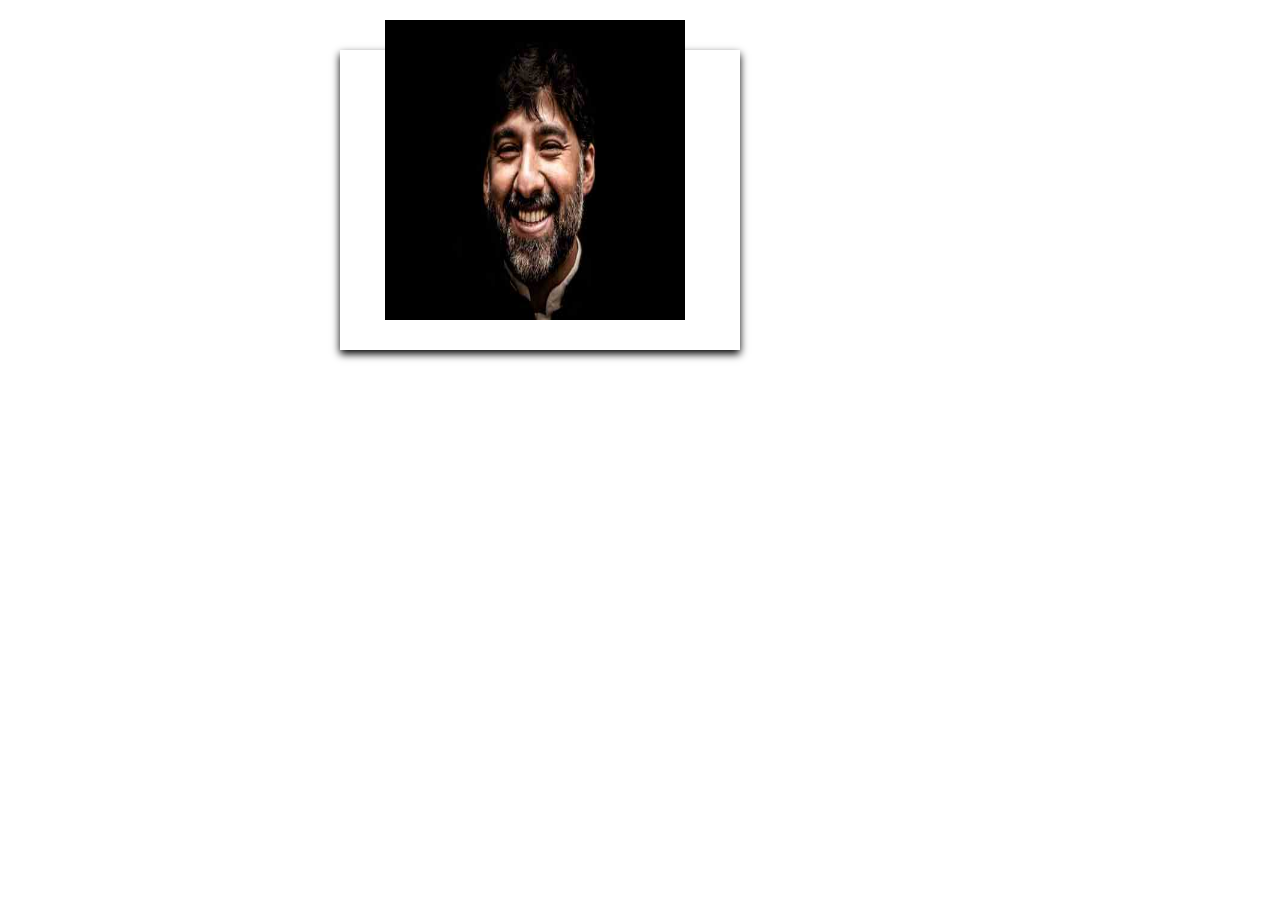
<file: Card/index.html>
<!DOCTYPE html>
<html lang="en">
<head>
    <meta charset="UTF-8">
    <meta http-equiv="X-UA-Compatible" content="IE=edge">
    <meta name="viewport" content="width=device-width, initial-scale=1.0">
    <title>Cars</title>
    <link rel="stylesheet" href="style.css">
</head>
<body>
    <section class="container">
        <div class="card">
            <img src="img.jpg" alt="" srcset="">
            <span>
                <p>CEO & Founder, Example</p>
                <p>Harvard University</p>
                <p><button>Contact</button></p>
            </span>
        </div>
    </section>
</body>
</html>
</file>
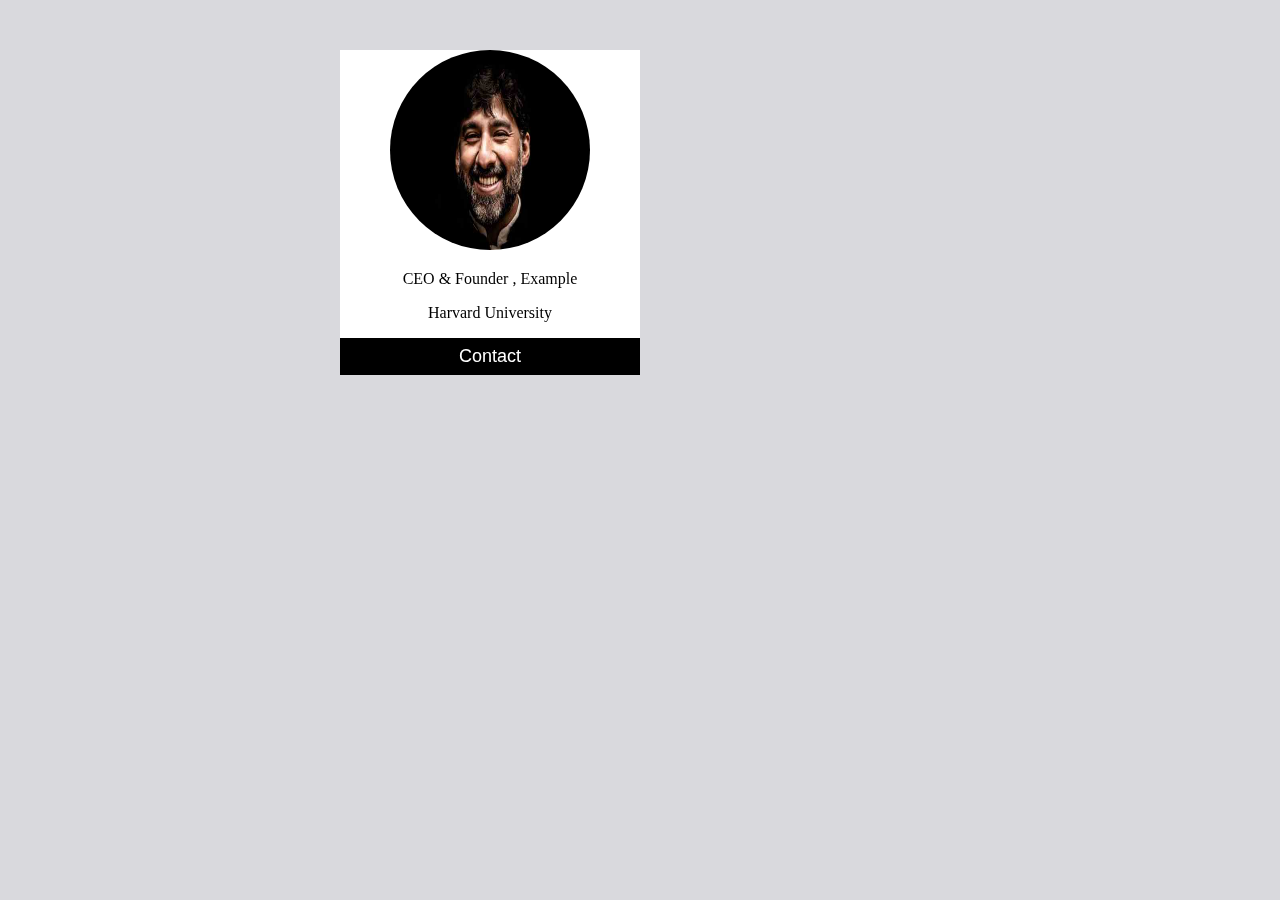
<file: FlipCard/index.html>
<!DOCTYPE html>
<html lang="en">
<head>
  <meta charset="UTF-8">
  <meta http-equiv="X-UA-Compatible" content="IE=edge">
  <meta name="viewport" content="width=device-width, initial-scale=1.0">
  <title>Flip Card</title>
  <link rel="stylesheet" href="style.css">
</head>
<body>
     <script src="main.js" defer ></script>
     <section class="container_section">
      <div class="card">
        <div class="card-inner">
          <div class="card-front">
            <img src="img.jpg" alt="">
            <p>CEO & Founder , Example</p>
            <p>Harvard University</p>
            <button onclick="myFunction()">Contact</button>
          </div>
          <div class="card-back">
            <span>
              <form action="">
                <input type="text" placeholder="your name ...">
                <input type="text" placeholder="your last name ...">
                <textarea placeholder="Write your message..." style="height: 170px;width: 200px;"></textarea>
                <button>Send</button>
              </form>
            </span>
          </div>
        </div>
      </div>
     </section>
</body>
</html>
</file>
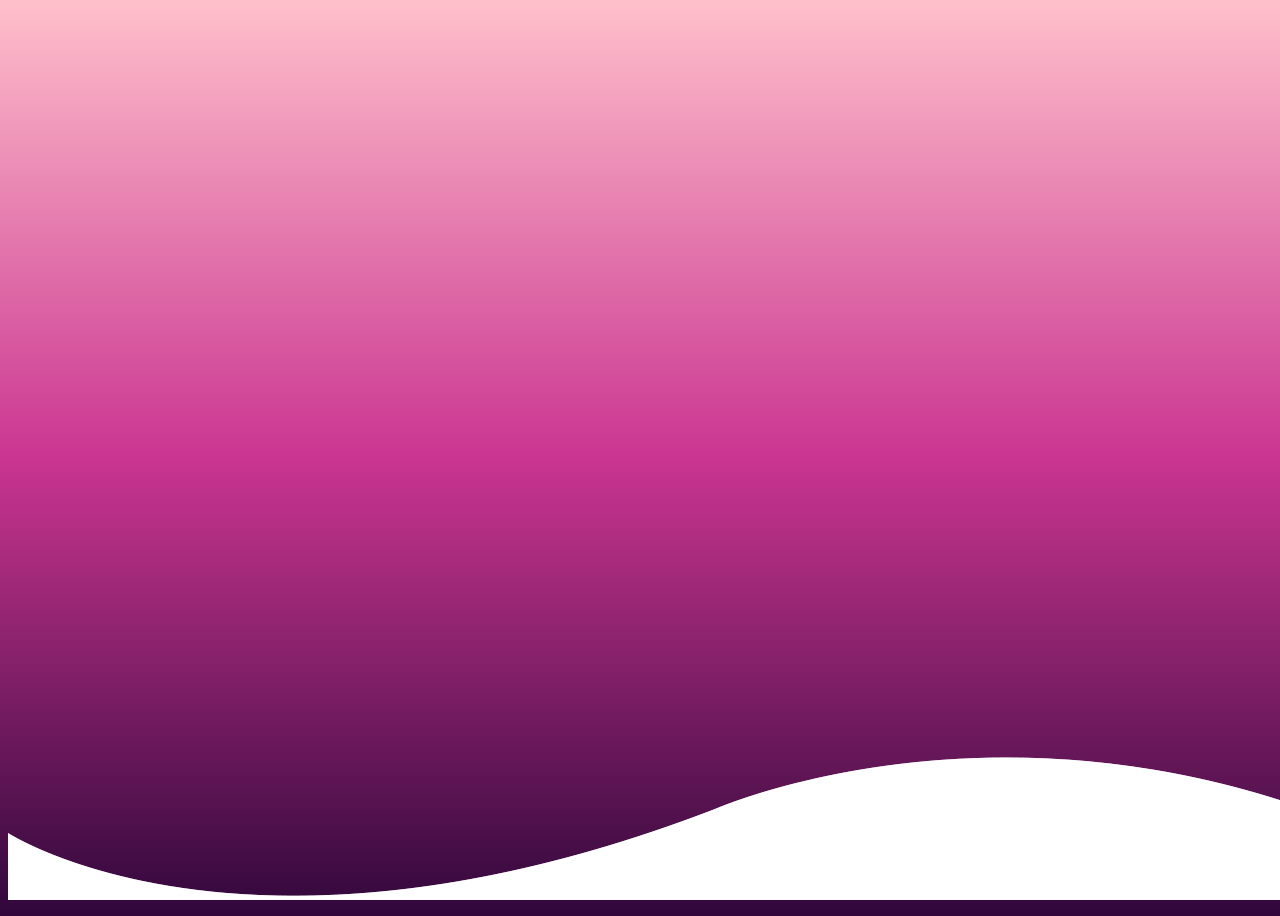
<file: Wave/index.html>
<!DOCTYPE html>
<html lang="en">
<head>
  <meta charset="UTF-8">
  <meta http-equiv="X-UA-Compatible" content="IE=edge">
  <meta name="viewport" content="width=device-width, initial-scale=1.0">
  <title>Wave</title>
  <link rel="stylesheet" href="style.css">
</head>
<body>
    <div class="div-wave"></div>
</body>
</html>
</file>
<file: Card/style.css>
.container{
    width:600px;
    margin: 50px auto;
}
img{
    width: 300px;
    height: 300px;
    position: relative;
    top:-30px;
    left:5px;
    transition:all 0.5s;
}
.card:hover img{
    border-radius:50%;
    transform:rotate(1080deg);

}
.card{
    width:400px;
    height:300px;
    text-align:center;
    position:relative;
    box-shadow:0 4px 8px 0 black;
    transition:all 0.4s;
}
.card:hover{
    height: 450px;
}
.card>span{
    opacity: 0;
    padding-left: 20px;
    margin:0;
    text-align: center;
    transition: all 0.4s;
}
.card:hover span{
    opacity: 1;
}
.card>span>p>button{
    border:none;
    outline:0;
    display:inline-block;
    padding:8px;
    color:white;
    background-color: #000;
    text-align: center;
    cursor:pointer;
    width: 100px;
    font-size: 18px;

}
.card>span>p>button:hover,a:hover{
    opacity: 0.5;
}
</file>
<file: FlipCard/style.css>
body{
  background-color: #d9d9dd;
}
.container_section{
   width:600px;
   margin:50px auto;
}
.card{
  background-color: transparent;
  width:300px;
  height:300px;
  perspective: 1000px;
}
.card-inner{
  position: relative;
  width:100%;
  height:100%;
  text-align: center;
  transition: transform 0.6s;
  transform-style: preserve-3d;
}
.card-front{
  background-color: white;
  color:black;
}
img{
  width:200px;
  height:200px;
  border-radius: 50%;
}
button{
  border:none;
  padding: 8px;
  color:white;
  background-color: black;
  text-align: center;
  cursor:pointer;
  width: 100%;
  font-size: 18px;
}
.card-back{
  background-color: white;
  transform: rotateY(180deg);
}
form>input ,textarea{
  width: 200px;
  padding: 5px;
  margin: 5px;
}
.card-back,.card-front{
  position:absolute;
  width: 100%;
  height: 100%;
  -webkit-backface-visibility: hidden;
  backface-visibility: hidden;
}
.show_card_back{
  transform: rotatey(180deg);
}
</file>
<file: Wave/style.css>
body{
  background-image: linear-gradient(pink,#ca3591,#30073a);
  height:100vh;
}
.div-wave{
  background-image: url("img/wave\ \(2\).png");
  background-size: cover;
  position: absolute;
  bottom:0;
  height:143px;
  width:100%;
  opacity: 1;
  animation:waveAnimate 10s infinite;
 
}
.div-wave::before{
  content:"";
  background-image: url("img/wave\ \(2\).png");
  background-size: cover;
  position: absolute;
  bottom:0;
  height:143px;
  width:100%;
  opacity: 0.2;
  animation:waveAnimate 16s infinite;
 
}
.div-wave::after{
  content:"";
  background-image: url("img/wave\ \(2\).png");
  background-size: cover;
  position: absolute;
  bottom:0;
  height:143px;
  width:100%;
  opacity: 0.5;
  animation:waveAnimate 6s infinite;

}
@keyframes waveAnimate {
  0%{
    background-position: 0;
  }
  50%{
    background-position:1360px;
  }
  100%{
    background-position: 0;
  }
}
</file>
